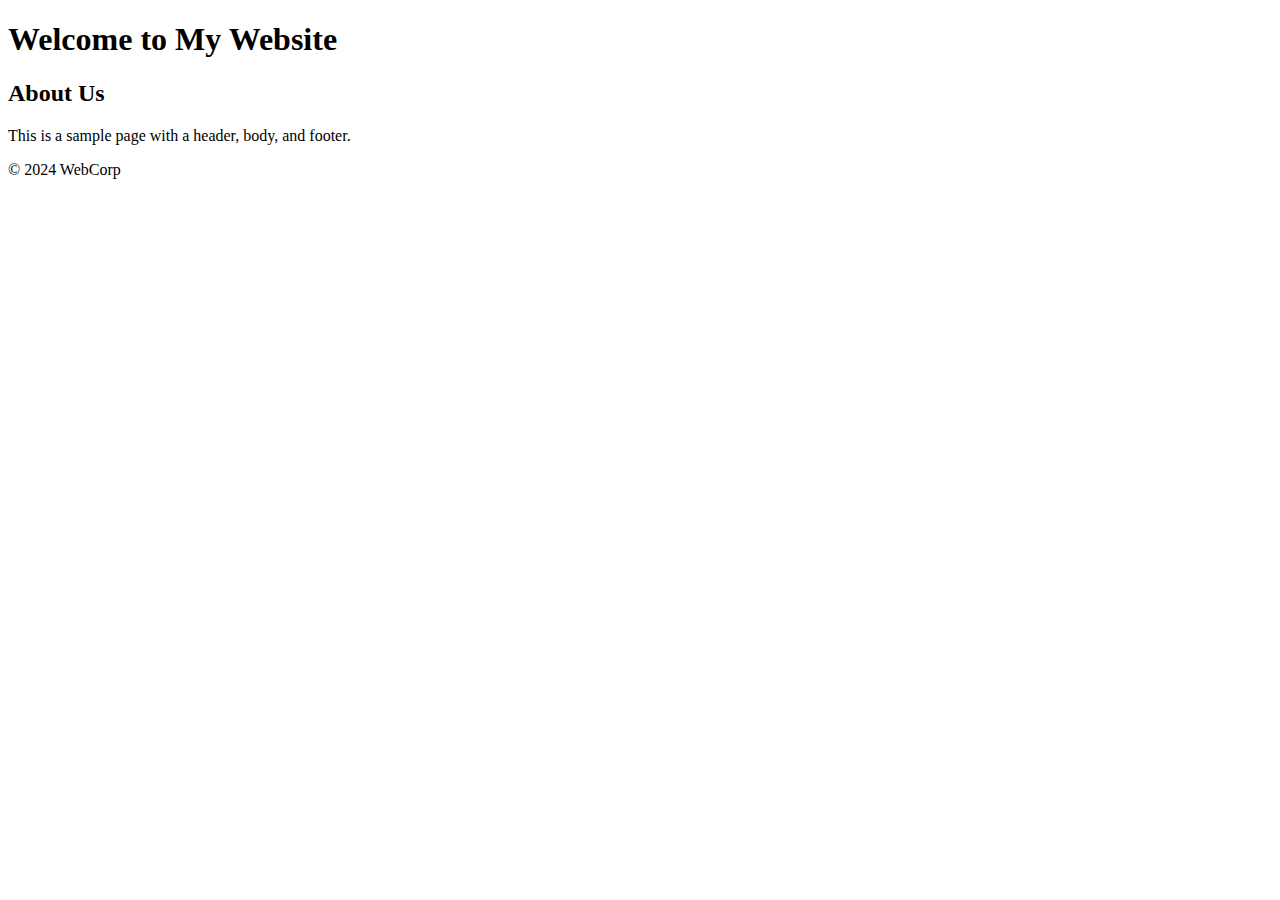
<file: Pages/index.html>
<!DOCTYPE html>
<html lang="en">
<head>
    <meta charset="UTF-8">
    <meta name="viewport" content="width=device-width, initial-scale=1.0">
    <title>Sample Page</title>

</head>
<body>
    <header>
        <h1>Welcome to My Website</h1>
    </header>
    <main>
        <h2>About Us</h2>
        <p>This is a sample page with a header, body, and footer.</p>
    </main>
    <footer>
        <p>&copy; 2024 WebCorp</p>
    </footer>
</body>
</html>
</file>
